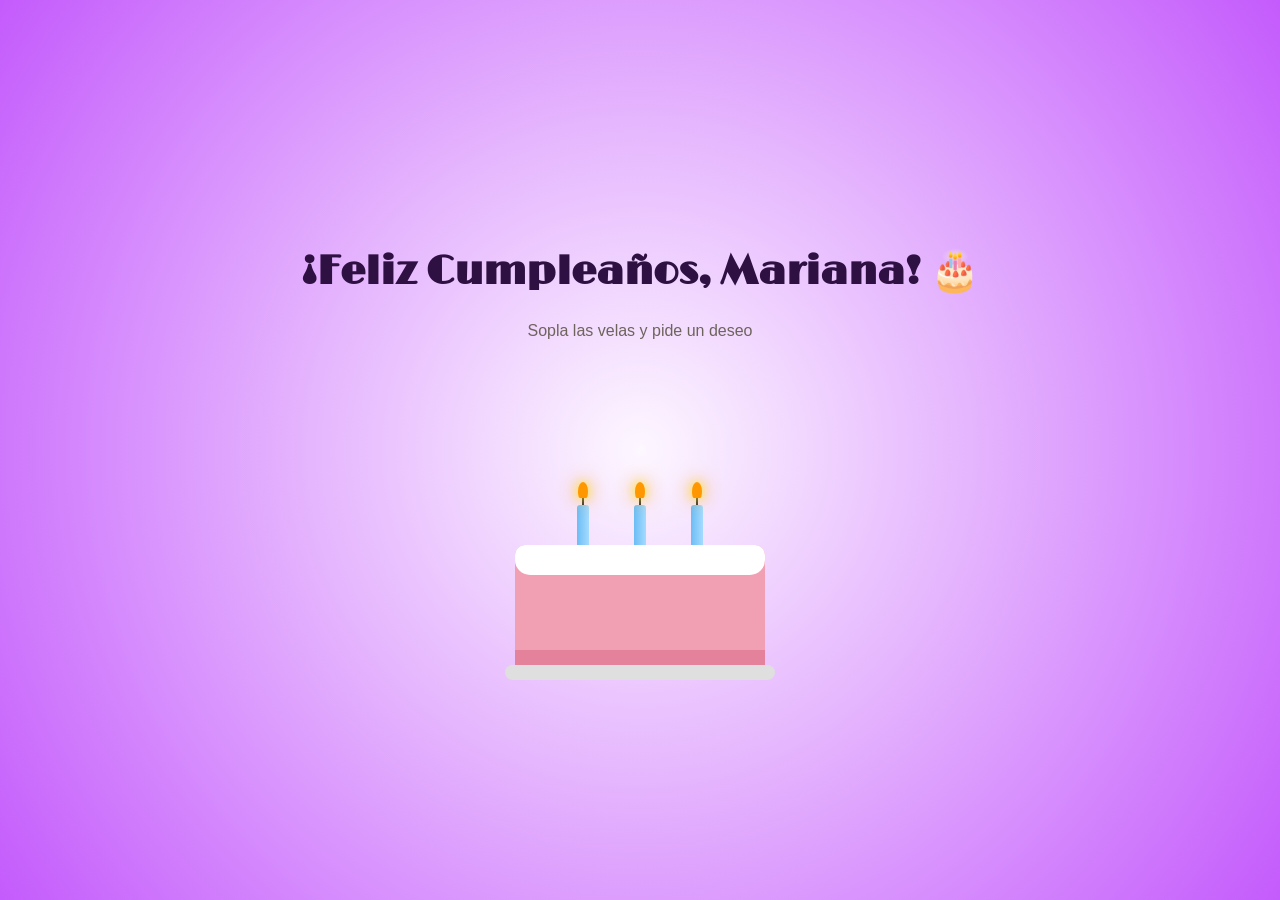
<file: index.html>
<!DOCTYPE html>
<html lang="es">
<head>
    <meta charset="UTF-8">
    <meta name="viewport" content="width=device-width, initial-scale=1.0">
    <title>Mariana Cumple 26</title>
    <link rel="stylesheet" href="./index.css">
    <link rel="icon" type="image/x-icon" href="./images/favicon.ico">
    <style> @import url('https://fonts.googleapis.com/css2?family=Limelight&display=swap'); </style>
</head>
<body>

    <h1 style="font-family: 'Limelight', cursive; font-size: 40px; color: #2F1042;">¡Feliz Cumpleaños, Mariana! 🎂</h1>
    <p id="instruction"> Sopla las velas y pide un deseo</p>
    <p id="wish"></p>

    <div class="cake-container" id="cake">
        <!-- Candles Grid -->
        <div class="candles">
            <div class="candle"><div class="flame"></div></div>
            <div class="candle"><div class="flame"></div></div>
            <div class="candle"><div class="flame"></div></div>
        </div>
        
        <!-- The Cake Structure -->
        <div class="cake-layer">
            <div class="icing"></div>
        </div>
        <div class="plate"></div>
    </div>

    <script>
        const candles = document.querySelectorAll('.candle');
        const instruction = document.getElementById('instruction');
        const wish = document.getElementById('wish');
        const cake = document.getElementById('cake');

        // Control para que el cambio de botón ocurra una sola vez
        let candlesBlown = false;

        // Initialize audio stream on user interaction to comply with browser safety rules
        window.addEventListener('mouseenter', initMicrophone, { once: true });
        window.addEventListener('click', initMicrophone, { once: true });

        // ==========================================
        // 1. FUNCIÓN COMPARTIDA PARA APAGAR LAS VELAS
        // ==========================================
        function extinguishCandles() {
            if (candlesBlown) return; // Si ya se apagaron, no hace nada mas
            candlesBlown = true; 
            
            // Apaga las velas
            candles.forEach(candle => candle.classList.add('blown-out'));
            
            // Crea el nuevo elemento botón
            const wishButton = document.createElement('button');
            const newMessage = document.createElement('p')
            
            // Le asignamos propiedades conservando los textos y enlaces de tu archivo original
            wishButton.id = 'wish';
            wishButton.textContent = "¡Abre tu sorpresa de cumpleaños! 🎉";

            newMessage.id = 'instruction';
            newMessage.textContent = "Que todos tus sueños y metas se hagan realidad en este nuevo año de vida ❤️💫";
            
            wishButton.addEventListener('click', () => {
                // Agrega la clase al body para que empiece a desaparecer lentamente
                document.body.classList.add('fade-out');
                
                // Esperamos 800ms (lo mismo que dura la transición CSS) y redirigimos
                setTimeout(() => {
                    window.location.href = "./sorpresa.html"; 
                }, 1000);
            });

            // Reemplazamos el viejo párrafo (<p>) por el nuevo botón (<button>)
            wish.parentNode.replaceChild(wishButton, wish);
            instruction.parentNode.replaceChild(newMessage, instruction)
        }

        // ==========================================
        // 2. MÉTODO DE RESPALDO: DOBLE CLICK EN EL PASTEL
        // ==========================================
        cake.addEventListener('dblclick', extinguishCandles);

        // ==========================================
        // 3. MÉTODO PRINCIPAL: MICRÓFONO
        // ==========================================
        async function initMicrophone() {
            try {
                const stream = await navigator.mediaDevices.getUserMedia({ audio: true });
                const audioContext = new (window.AudioContext || window.webkitAudioContext)();
                const analyser = audioContext.createAnalyser();
                const microphone = audioContext.createMediaStreamSource(stream);
                
                analyser.fftSize = 256;
                const bufferLength = analyser.frequencyBinCount;
                const dataArray = new Uint8Array(bufferLength);
                
                microphone.connect(analyser);

                function checkBlow() {
                    analyser.getByteFrequencyData(dataArray);
                    
                    // Calculate overall volume level
                    let sum = 0;
                    for (let i = 0; i < bufferLength; i++) {
                        sum += dataArray[i];
                    }
                    let averageVolume = sum / bufferLength;

                    // Si el volumen pasa el umbral, apaga las velas con la función compartida
                    if (averageVolume > 55 && !candlesBlown) { 
                        extinguishCandles();
                    }

                    // Loop frame analysis infinitely
                    requestAnimationFrame(checkBlow);
                }

                checkBlow();

            } catch (err) {
                console.log("Microphone access denied or unsupported. Using dblclick backup.", err);
            }
        }
    </script>
</body>
</html>
</file>
<file: index.css>
body {
    background: #fdf7ff;
    background: radial-gradient(circle,rgba(253, 247, 255, 1) 0%, rgba(196, 91, 252, 1) 100%, rgba(233, 208, 247, 1) 50%);
    display: flex;
    flex-direction: column;
    align-items: center;
    justify-content: center;
    height: 100vh;
    margin: 0;
    font-family: 'Segoe UI', Tahoma, Geneva, Verdana, sans-serif;
    overflow: hidden;

    transition: opacity 1s ease-in-out;
    opacity: 1;
}

body.fade-out {
    opacity: 0;
}

h1 {
    color: #d15a7a;
    margin-bottom: 10px;
}

p {
    color: #6e635d;
    margin-bottom: 50px;
    font-weight: 500;
}

/* Cake Container */
.cake-container {
    position: relative;
    width: 250px;
    height: 250px;
}

/* Cake Base Plate */
.plate {
    position: absolute;
    bottom: 0;
    width: 270px;
    height: 15px;
    background-color: #dfdfdf;
    border-radius: 10px;
    left: -10px;
}

/* Cake Layer */
.cake-layer {
    position: absolute;
    bottom: 15px;
    width: 250px;
    height: 120px;
    background-color: #f19fb3;
    border-radius: 10px 10px 0 0;
    box-shadow: inset 0 -15px 0 #e4829b;
}

/* Icing Drips */
.icing {
    position: absolute;
    top: 0;
    width: 250px;
    height: 30px;
    background-color: #ffffff;
    border-radius: 10px 10px 15px 15px;
}

/* Candles Container */
.candles {
    position: absolute;
    top: 75px;
    width: 100%;
    display: flex;
    justify-content: space-around;
    padding: 0 40px;
    box-sizing: border-box;
}

/* Candle Structure */
.candle {
    position: relative;
    width: 12px;
    height: 50px;
    background: linear-gradient(to right, #6bbdf4, #a4dbff);
    border-radius: 3px 3px 0 0;
}

/* Candle Wick */
.candle::before {
    content: '';
    position: absolute;
    top: -8px;
    left: 5px;
    width: 2px;
    height: 8px;
    background-color: #333;
}

/* Candle Flame (CSS Animation) */
.flame {
    position: absolute;
    top: -23px;
    left: 1px;
    width: 10px;
    height: 16px;
    background-color: #ff9800;
    border-radius: 50% 50% 20% 20% / 60% 60% 40% 40%;
    box-shadow: 0 0 10px #ffeb3b, 0 0 20px #ff9800;
    animation: flicker 0.6s infinite alternate;
    transform-origin: bottom center;
    transition: opacity 0.4s ease-out;
}

/* Flame Flickering Keyframes */
@keyframes flicker {
    0% { transform: scale(1) rotate(-2deg); }
    100% { transform: scale(1.1) rotate(2deg); opacity: 0.9; }
}

/* Blown Out Class */
.candle.blown-out .flame {
    opacity: 0;
    animation: none;
    pointer-events: none;
}

#instruction {
    text-align: center;
}
/* Esto afectará tanto al texto inicial como al botón cuando aparezca */
#wish {
    font-family: sans-serif;
    font-size: 18px;
    text-align: center;
    margin: 20px auto;
    display: block;
}

/* Estilos exclusivos para cuando se convierta en botón */
button#wish {
    background-color: #2F1042; /* El mismo color morado de tu título */
    color: #ffffff;
    border: none;
    padding: 12px 24px;
    border-radius: 25px;
    cursor: pointer;
    box-shadow: 0 4px 15px rgba(47, 16, 66, 0.3);
    transition: transform 0.2s ease;
}

button#wish:hover {
    transform: scale(1.05); /* Pequeño efecto de agrandado al pasar el cursor */
}

/* ==========================================
   ADAPTACIÓN PARA MÓVILES (PANTALLAS CHICAS)
   ========================================== */
@media (max-width: 600px) {
    body {
        /* Cambiamos a min-height para evitar que se corte el contenido en pantallas muy cortas */
        height: auto;
        min-height: 100vh;
        padding: 20px 10px;
        box-sizing: border-box;
        overflow-y: auto; /* Permite scroll vertical si el teléfono es muy pequeño */
    }

    h1 {
        font-size: 28px !important; /* Reduce el título para que no se parta feo en el celular */
        text-align: center;
    }

    p {
        margin-bottom: 30px; /* Reduce espacios excesivos en móviles */
    }
}
</file>
<file: cake.css>
body {
    background: #fdf7ff;
    background: radial-gradient(circle,rgba(253, 247, 255, 1) 0%, rgba(196, 91, 252, 1) 100%, rgba(233, 208, 247, 1) 50%);
    display: flex;
    flex-direction: column;
    align-items: center;
    justify-content: center;
    height: 100vh;
    margin: 0;
    font-family: 'Segoe UI', Tahoma, Geneva, Verdana, sans-serif;
    overflow: hidden;

    transition: opacity 1s ease-in-out;
    opacity: 1;
}

body.fade-out {
    opacity: 0;
}

h1 {
    color: #d15a7a;
    margin-bottom: 10px;
}

p {
    color: #6e635d;
    margin-bottom: 50px;
    font-weight: 500;
}

/* Cake Container */
.cake-container {
    position: relative;
    width: 250px;
    height: 250px;
}

/* Cake Base Plate */
.plate {
    position: absolute;
    bottom: 0;
    width: 270px;
    height: 15px;
    background-color: #dfdfdf;
    border-radius: 10px;
    left: -10px;
}

/* Cake Layer */
.cake-layer {
    position: absolute;
    bottom: 15px;
    width: 250px;
    height: 120px;
    background-color: #f19fb3;
    border-radius: 10px 10px 0 0;
    box-shadow: inset 0 -15px 0 #e4829b;
}

/* Icing Drips */
.icing {
    position: absolute;
    top: 0;
    width: 250px;
    height: 30px;
    background-color: #ffffff;
    border-radius: 10px 10px 15px 15px;
}

/* Candles Container */
.candles {
    position: absolute;
    top: 75px;
    width: 100%;
    display: flex;
    justify-content: space-around;
    padding: 0 40px;
    box-sizing: border-box;
}

/* Candle Structure */
.candle {
    position: relative;
    width: 12px;
    height: 50px;
    background: linear-gradient(to right, #6bbdf4, #a4dbff);
    border-radius: 3px 3px 0 0;
}

/* Candle Wick */
.candle::before {
    content: '';
    position: absolute;
    top: -8px;
    left: 5px;
    width: 2px;
    height: 8px;
    background-color: #333;
}

/* Candle Flame (CSS Animation) */
.flame {
    position: absolute;
    top: -23px;
    left: 1px;
    width: 10px;
    height: 16px;
    background-color: #ff9800;
    border-radius: 50% 50% 20% 20% / 60% 60% 40% 40%;
    box-shadow: 0 0 10px #ffeb3b, 0 0 20px #ff9800;
    animation: flicker 0.6s infinite alternate;
    transform-origin: bottom center;
    transition: opacity 0.4s ease-out;
}

/* Flame Flickering Keyframes */
@keyframes flicker {
    0% { transform: scale(1) rotate(-2deg); }
    100% { transform: scale(1.1) rotate(2deg); opacity: 0.9; }
}

/* Blown Out Class */
.candle.blown-out .flame {
    opacity: 0;
    animation: none;
    pointer-events: none;
}

/* Esto afectará tanto al texto inicial como al botón cuando aparezca */
#wish {
    font-family: sans-serif;
    font-size: 18px;
    text-align: center;
    margin: 20px auto;
    display: block;
}

/* Estilos exclusivos para cuando se convierta en botón */
button#wish {
    background-color: #2F1042; /* El mismo color morado de tu título */
    color: #ffffff;
    border: none;
    padding: 12px 24px;
    border-radius: 25px;
    cursor: pointer;
    box-shadow: 0 4px 15px rgba(47, 16, 66, 0.3);
    transition: transform 0.2s ease;
}

button#wish:hover {
    transform: scale(1.05); /* Pequeño efecto de agrandado al pasar el cursor */
}
</file>
